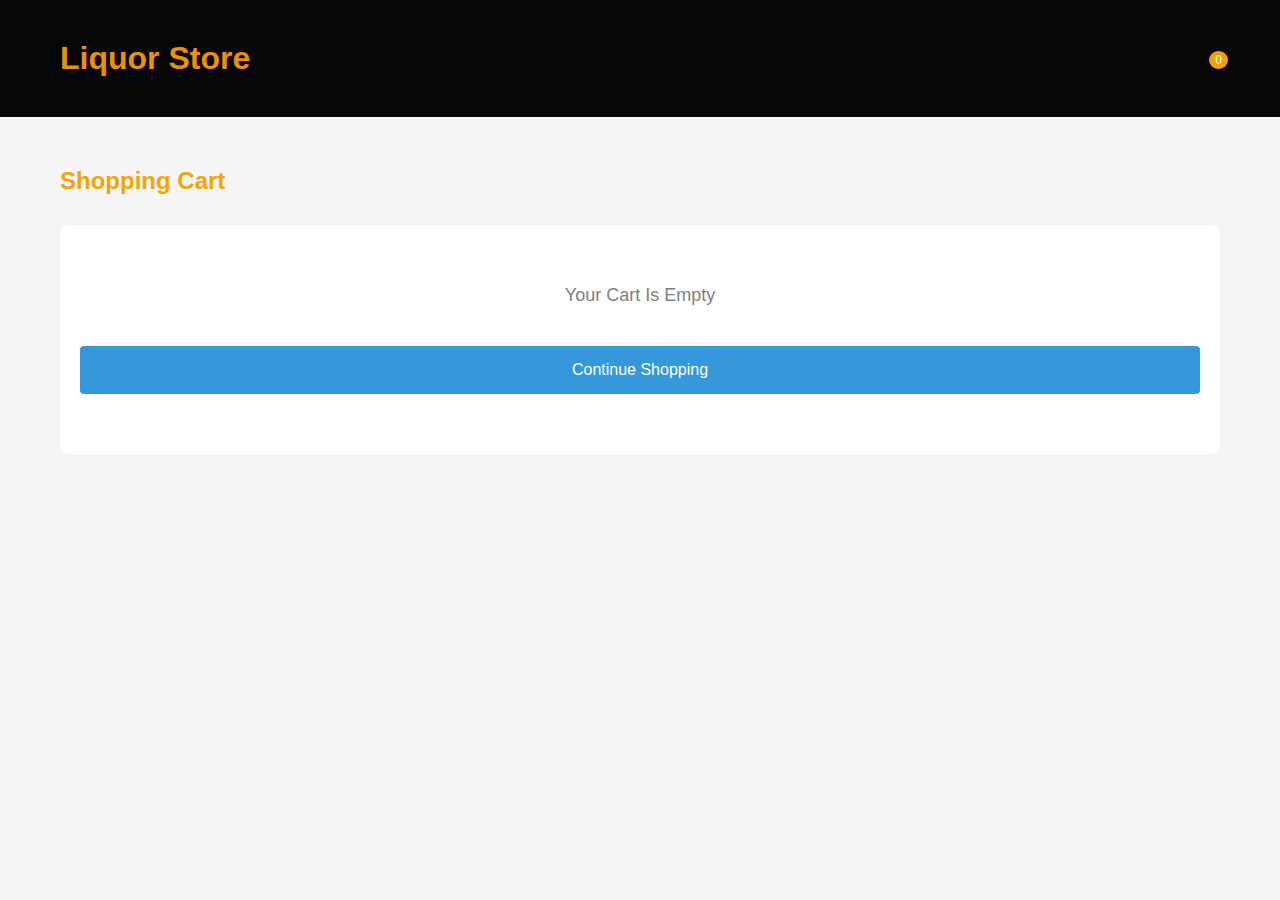
<file: cart.html>
<!DOCTYPE html>
<html lang="en">
<head>
    <meta charset="UTF-8">
    <meta name="viewport" content="width=device-width, initial-scale=1.0">
    <title>Shopping Cart</title>
    <link rel="stylesheet" href="./cart.css">
</head>
<body>
    <header>
        <div class="container">
            <h1>Liquor Store</h1>
            <div class="cart-icon">
                <span id="cartCount">0</span>
            </div>
        </div>
    </header>

    <main class="container">
        <h2>Shopping Cart</h2>

        <div id="cartEmpty" class="empty-cart">
            <p>Your Cart Is Empty</p>
            <button onclick="location.href='shop.html'" class="btn-secondary">Continue Shopping</button>
        </div>

        <div id="cartContent" class="cart-content" style="display: none;">
            <div class="cart-items" id="cartItems"></div>

            <div class="cart-summary">
                <div class="summary-row">
                    <span>Subtotal:</span>
                    <span id="subtotal">$0.00</span>
                </div>
                <div class="summary-row">
                    <span>Tax:</span>
                    <span id="tax">$0.00</span>
                </div>
                <div class="summary-row total">
                    <span>Total:</span>
                    <span id="total">$0.00</span>
                </div>
                <button onclick="goToCheckout()" class="btn-primary">Proceed To Checkout</button>
            </div>
        </div>
    </main>
    <script src="./cart.js"></script>
</body>
</html>
</file>
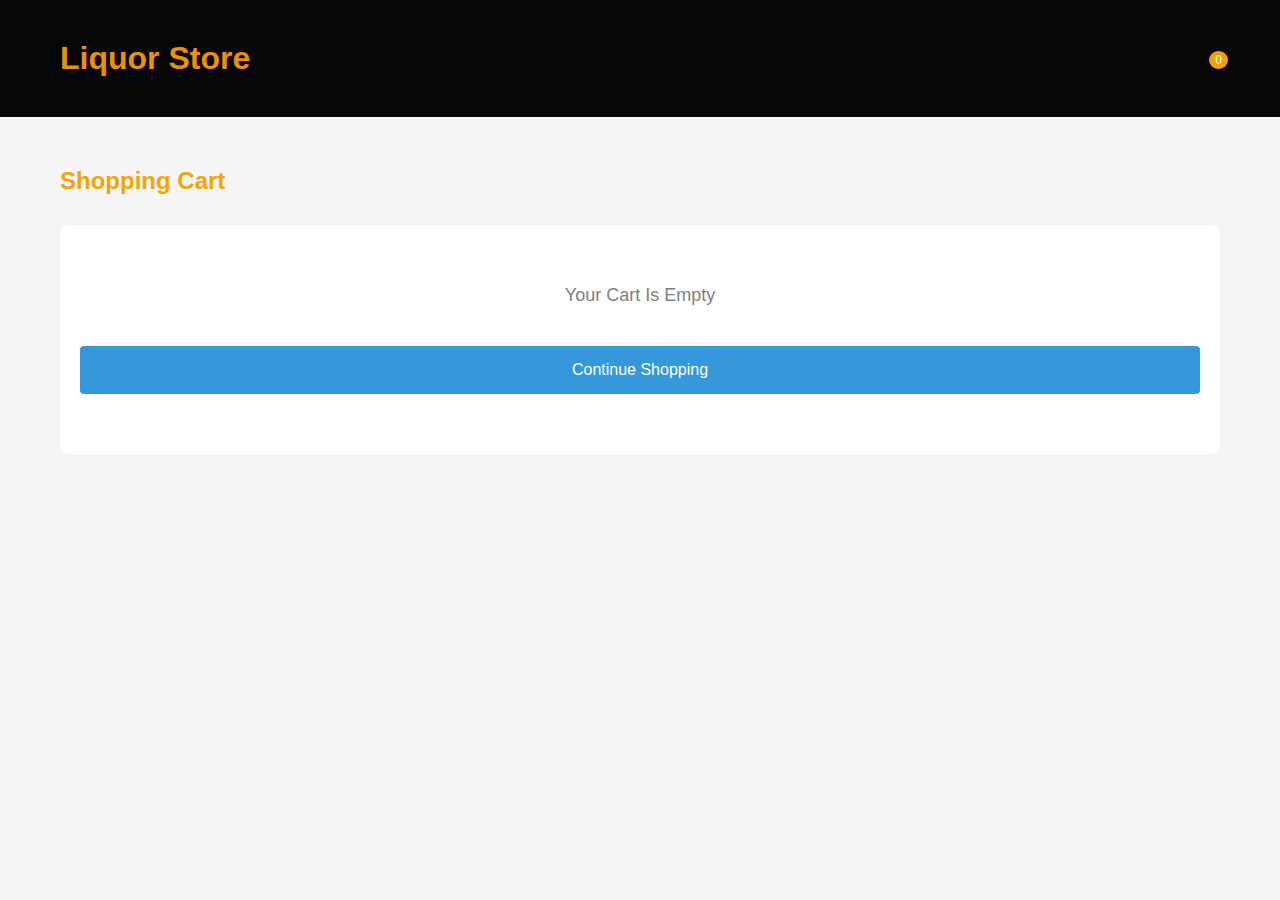
<file: checkout.html>
<!DOCTYPE html>
<html lang="en">
<head>
    <meta charset="UTF-8">
    <meta name="viewport" content="width=device-width, initial-scale=1.0">
    <title>Checkout</title>
    <link rel="stylesheet" href="./checkout.css">
</head>
<body>
    <header>
        <div class="container">
            <h1>Liquor Store</h1>
        </div>
    </header>

    <main class="container">
        <h2>Checkout</h2>

        <div class="checkout-grid">
            <div class="chckout-form">
                <h3>Shipping Information</h3>
                <form id="checkoutForm">
                    <div class="form-group">
                        <label for="fullNAme">Full Name *</label>
                        <input type="text" id="fullName" required>
                    </div>

                    <div class="form-group">
                        <label for="email"> Email *</label>
                        <input type="Email" id="email" required>
                    </div>

                    <div class="form-group">
                        <label for="phone">Phone Number *</label>
                        <input type="tel" id="phone" required>
                    </div>

                    <div class="form-group">
                        <label for="address">Street Address *</label>
                        <input type="text" id="address" required>
                    </div>

                    <div class="form-row">
                        <div class="form-group">
                            <label for="city">City *</label>
                            <input type="text" id="city" required>
                        </div>

                        <div class="form-group">
                            <label for="state">State *</label>
                            <input type="text" id="state" required>
                        </div>

                        <div class="form-group">
                            <label for="zip">ZIP Code *</label>
                            <input type="text" id="zip" required>
                        </div>
                    </div>

                    <h3>Payment Information</h3>

                    <div class="form-group">
                        <label for="cardNumber">Card Number *</label>
                        <input type="text" id="cardNumber" placeholder="1234 5678 9012 3456" required>
                    </div>

                    <div class="form-row">
                        <div class="form-group">
                            <label for="expiry">Expiry Date *</label>
                            <input type="text" id="expiry" placeholder="MM/YY" required>
                        </div>

                        <div class="form-group">
                            <label for="cvv">CVV *</label>
                            <input type="text" id="cvv" placeholder="123" required>
                        </div>
                    </div>

                    <button type="submit" class="btn-primary">Complete Order</button>
                </form>
            </div>

            <div class="order-summary">
                <h3>Order Summary</h3>
                <div id="orderItems"></div>

                <div class="summary-totals">
                    <div class="summary-row">
                        <span>Subtotal :</span>
                        <span id="summarySubtotal">$0.00</span>
                    </div>
                    <div class="summary-row">
                        <span>Tax :</span>
                        <span id="summaryTax">$0.00</span>
                    </div>
                    <div class="summary-row total">
                        <span>Total :</span>
                        <span id="summaryTotal">$0.00</span>
                    </div>
                </div>
            </div>
        </div>
    </main>

 <script src="./checkout.js"></script>   
</body>
</html>
</file>
<file: cart.css>
*{
    margin: 0;
    padding: 0;
    box-sizing: border-box;
}
body{
    font-family: Arial, Helvetica, sans-serif;
    background-color: #f5f5f5;
    color: #333;
}
.container{
    max-width: 1200px;
    margin: 0 auto;
    padding: 20px;
}
header{
    background-color: #060606;
    color: rgb(236, 144, 8);
    padding: 20px 0;
    margin-bottom: 30px;
}
header .container{
    display: flex;
    justify-content: space-between;
    align-items: center;
}
.cart-icon{
    position: relative;
    font-size: 24px;
    cursor: pointer;
}
#cartCount{
    position: absolute;
    top: -8px;
    right: -8px;
    background-color: rgb(244, 160, 4);
    color: white;
    border-radius: 50%;
    padding: 2px 6px;
    font-size: 12px;
}
h2{
    margin-bottom: 30px;
    color: rgb(241, 166, 4);
}
.empty-cart p {
    font-size: 18px;
    margin-bottom: 20px;
    color: grey;
}
.empty-cart{
    text-align: center;
    padding: 60px 20px;
    background-color: white;
    border-radius: 8px;
}
.cart-content {
    display: grid;
    gap: 30px;
}
.cart-items{
    background-color: white;
    border-radius: 8px;
    padding: 20px;
}
.cart-item{
    display: flex;
    gap: 20px;
    padding: 20px;
    border-bottom: 1px solid white;
}
.cart-item:last-child{
    border-bottom: none;
}
.item-image{
    width: 80px;
    height: 80px;
    object-fit: cover;
    border-radius: 4px;
}
.item-details{
    flex: 1;
}
.item-name{
    font-weight: bold;
    margin-bottom: 5px;
}
.item-price{
    color: #ec4a38;
    font-size: 18px;
    font-weight: bold;
}
.item-controls{
    display: flex;
    align-items: center;
    gap: 15px;
}
.quantity-control{
    display: flex;
    align-items: center;
    gap: 10px;
}
.quantity-control button{
    width: 30px;
    height: 30px;
    border: 1px solid #ddd;
    background-color: white;
    cursor: pointer;
    border-radius: 4px;
}
.quantity-control button:hover{
    background-color: #f0f0f0;
}
.remove-btn{
    background-color: #e74c3c;
    color: white;
    border: none;
    padding: 8px 15px;
    border-radius: 4px;
    cursor: pointer;
}
.remove-btn:hover{
    background-color: #c0392b;
}
.cart-summary{
    background-color: white;
    border-radius: 8px;
    padding: 30px;
}
.summary-row{
    display: flex;
    justify-content: space-between;
    padding: 10px 0;
    border-bottom: 1px solid #eee;
}
.summary-row.total{
    font-size: 20px;
    font-weight: bold;
    border-top: 2px solid #333;
    border-bottom: none;
    padding-top: 20px;
    margin-top: 10px;
}
.btn-primary, .btn-secondary{
    width: 100%;
    padding: 15px;
    border: none;
    border-radius: 4px;
    font-size: 16px;
    cursor: pointer;
    margin-top: 20px;
}
.btn-primary{
    background-color: #e99903;
    color: white;
}
.btn-primary:hover{
    background-color: #229954;
}
.btn-secondary{
    background-color: #3498db;
    color: white;
}
.btn-secondary:hover{
    background-color: #2980b9;
}
@media (max-width: 480px){
    .container{
        padding: 10px;
    }
    header .container{
        padding: 10px;
    }
    h1{
        font-size: 20px;
    }
    h2{
        font-size: 20px;
        margin-bottom: 15px;
    }
    .cart-items, .cart-summary{
        padding: 15px;
    }
    .cart-item{
        padding: 15px;
        gap: 10px;
    }
    .item-image{
        width: 60px;
        height: 60px;
    }
    .item-name{
        font-size: 14px;
    }
    .item-price{
        font-size: 16px;
    }
    .quantity-control .button {
        width: 28px;
        height: 28px;
        font-size: 14px;
    }
    .remove-btn{
        padding: 6px 12px;
        font-size: 14px;
        width: 100%;
        margin-top: 10px;
    }
    .btn-primary, .btn-secondary{
        padding: 12px;
        font-size: 14px;
    }
    .summary-row{
        font-size: 14px;
    }
    .summary-row.total{
        font-size: 18px;
    }
    .empty-cart{
        padding: 40px 15px;
    }
    .empty-cart p {
        font-size: 16px;
    }
}

@media (max-width: 768px){
    .container{
        padding: 15px;
    }
    .cart-item{
        flex-direction: column;
        align-items: flex-start;
        gap: 15px;
    }
    .item-controls{
        width: 100%;
        justify-content: space-between;
        flex-wrap: wrap;
    }
    .quantity-control{
        flex: 1;
        min-width: 120px;
    }
    .cart-summary{
        padding: 20px;
    }
    h2{
        font-size: 24px;
        margin-bottom: 20px;
    }
}
</file>
<file: checkout.css>
* {
    margin: 0;
    padding: 0;
    box-sizing: border-box;
}
body{
    font-family: Arial, Helvetica, sans-serif;
    background-color: #f5f5f5;
    color: #333;
}
.container{
    max-width: 1200px;
    margin: 0 auto;
    padding: 20px;
}
header{
    background-color: #0a0a0a;
    color: rgb(206, 120, 8);
    padding: 20px 0;
    margin-bottom: 30px;
}
h2{
    margin-bottom: 30px;
    color: #2c3e50;
}
h3{
    margin-bottom: 20px;
    color: #2c3e50;
    border-bottom: 2px solid#fd8c02;
    padding-bottom: 10px;
}
.checkout-grid{
    display: grid;
    grid-template-columns: 2fr 1fr;
    gap: 30px;
}
.checkout-form, .order-summary{
    background-color: white;
    border-radius: 8px;
    padding: 30px;
}
.form-group{
    margin-bottom: 20px;
}
.form-group label{
    display: block;
    margin-bottom: 5px;
    font-weight: bold;
    color: #555;
}
.form-row{
    display: grid;
    grid-template-columns: repeat(auto-fit, minmax(150px, 1fr));
    gap: 15px;
}
.btn-primary{
    width: 100%;
    padding: 15px;
    background-color: #faab01;
    color: white;
    border: none;
    border-radius: 4px;
    font-size: 16px;
    cursor: pointer;
    margin-top: 20px;
}
.btn-primary :hover{
    background-color: #229954;
}
#orderItems{
    margin-bottom: 20px;
}
.order-item{
display: flex;
justify-content: space-between;
padding: 10px 0;
border-bottom: 1px solid #eee;
}
.order-item:last-child{
    border-bottom: none;
}
.item-info{
    flex: 1;
}
.item-name{
    font-weight: bold;
    margin-bottom: 5px;
}
.item-quantity{
    color: #666;
    font-size: 14px;
}
.item-price{
    color: #e74c3c;
    font-weight: bold;
}
.summary-totals{
    margin-top: 20px;
    padding-top: 20px;
    border-top: 2px solid #eee;
}
.summary-row{
    display: flex;
    justify-content: space-between;
    padding: 8px;
}
.summary-row.total{
    font-size: 20px;
    font-weight: bold;
    border-top: 2px solid #e79c07;
    padding-top: 15px;
    margin-top: 10px;
}
@media (max-width: 768px){
    .checkout-grid{
        grid-template-columns: 1fr;
    }
    .form-row{
        grid-template-columns: 1fr;
    }
    .container{
        padding: 15px;
    }
    .checkout-form, .order-summary{
        padding: 20px;
    }
    h2{
        font-size: 24px;
        margin-bottom: 20px;
    }
    h3{
        font-size: 20px;
    }
    .order-summary{
        order: -1;
    }
}
@media(max-width: 480px){
    .container{
        padding: 10px;
    }
    h1{
        font-size: 20px;
    }
    h2{
        font-size: 20px;
        margin-bottom: 15px;
    }
    h3{
        font-size: 18px;
        margin-bottom: 15px;
        padding-bottom: 8px;
    }
    .checkout-form, .order-summary{
        padding: 15px;
    }
    .form-group{
        margin-bottom: 15px;
    }
    .form-group label{
        font-size: 14px;
    }
    .form-group input{
        padding: 10px;
        font-size: 14px;
    }
    .order-item{
        flex-direction: column;
        gap: 5px;
        padding: 12px 0;
    }
    .item-name{
        font-size: 14px;
    }
    .item-quantity{
        font-size: 13px;
    }
    .item-price{
        font-size: 16px;
        margin-top: 5px;
    }
    .summary-row{
        font-size: 14px;
        padding: 12px;
    }
    .summary-row.total{
        font-size: 18px;
        padding-top: 12px;
    }
    .checkout-grid{
        gap: 20px;
    }
}
</file>
